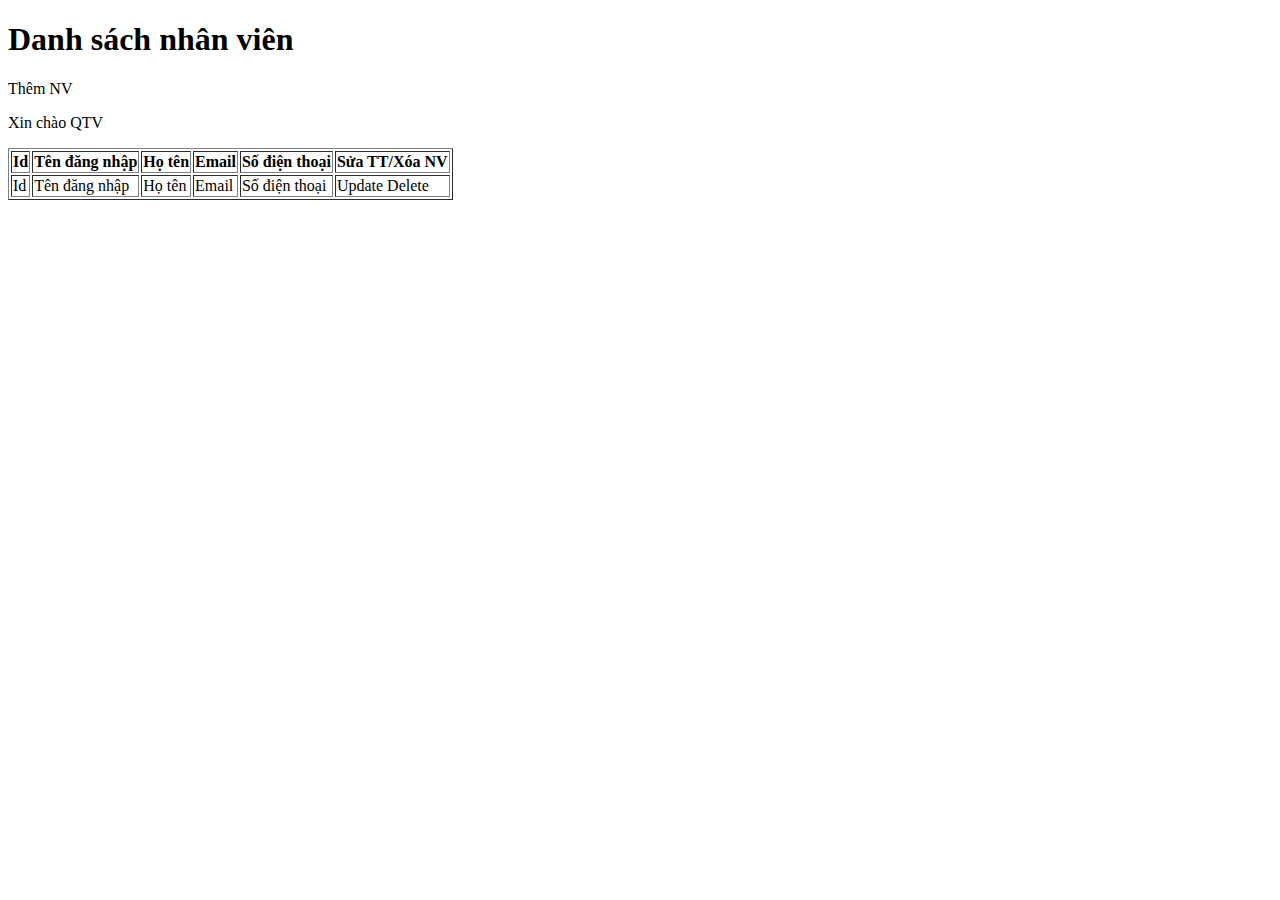
<file: src/main/resources/templates/index.html>
<!DOCTYPE html>
<html lang="en" xmlns:th="http://www.thymeleaf.org">
<head>
    <meta charset="UTF-8">
    <title>Employee Management System</title>
    <link rel="stylesheet"
          href="https://stackpath.bootstrapcdn.com/bootstrap/4.1.3/css/bootstrap.min.css"
          integrity="sha384-MCw98/SFnGE8fJT3GXwEOngsV7Zt27NXFoaoApmYm81iuXoPkFOJwJ8ERdknLPMO"
          crossorigin="anonymous">
</head>
<body>
<div class="container my-2">
    <h1>Danh sách nhân viên</h1>
    <a th:href = "@{/showNewEmployeeForm}" class="btn btn-primary btn-sm mb-3"> Thêm NV </a>
    <p><label>Xin chào QTV</label>
    <table border="1" class="table table-striped table-responsive-md">
        <thead>
            <tr>
                <th>Id</th>
                <th>Tên đăng nhập</th>
                <th>Họ tên</th>
                <th>Email</th>
                <th>Số điện thoại</th>
                <th>Sửa TT/Xóa NV</th>
            </tr>
        </thead>
        <tbody>
            <tr th:each="employee : ${listEmployees}">
                <td th:text="${employee.id}">Id</td>
                <td th:text="${employee.username}">Tên đăng nhập</td>
                <td th:text="${employee.fullName}">Họ tên</td>
                <td th:text="${employee.email}">Email</td>
                <td th:text="${employee.phone}">Số điện thoại</td>
                <td><a th:href="@{/showFormForUpdate/{id}(id=${employee.id})}" class="btn btn-primary">Update</a>
                    <a th:href="@{/deleteEmployee/{id}(id=${employee.id})}" class="btn btn-danger">Delete</a>
                </td>
            </tr>
        </tbody>
    </table>
</div>
</body>
</html>
</file>
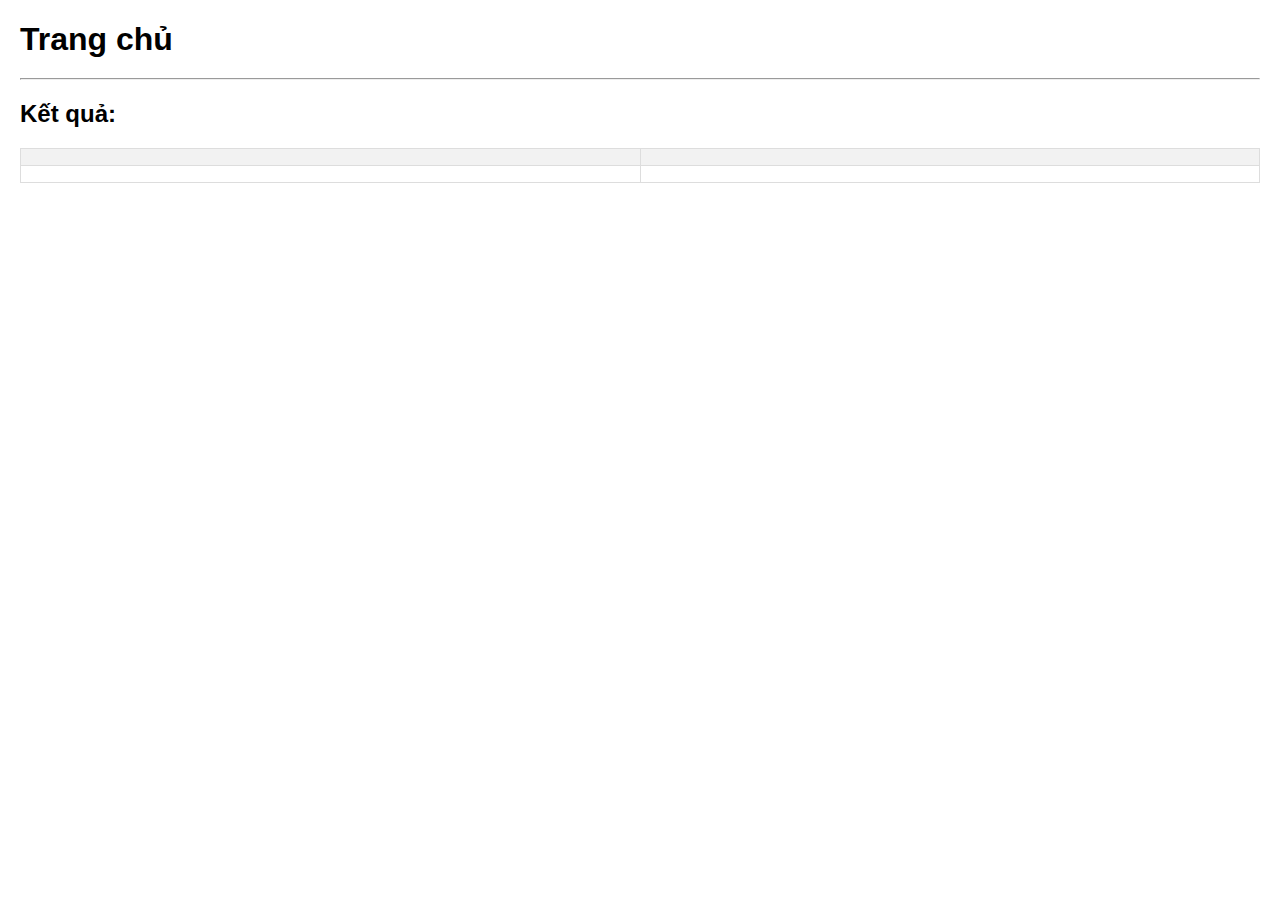
<file: src/main/resources/templates/data.html>
<!DOCTYPE html>
<html lang="en" xmlns:th="http://www.thymeleaf.org">
<head>
  <meta charset="UTF-8">
  <title>Trang chủ</title>
  <style>
    body {
      font-family: Arial, sans-serif;
      margin: 20px;
    }

    h1 {
      margin-bottom: 20px;
    }

    table {
      border-collapse: collapse;
      width: 100%;
    }

    th, td {
      border: 1px solid #ddd;
      padding: 8px;
    }

    th {
      background-color: #f2f2f2;
    }

    tr:nth-child(even) {
      background-color: #f9f9f9;
    }
  </style>
</head>
<body>
<h1>Trang chủ</h1>

<h2><span th:text="${query}"></span></h2>
<hr>

<h2>Kết quả:</h2>
<table>
  <thead>
  <tr>
    <th></th>
    <th></th>
  </tr>
  </thead>
  <tbody>
  <tr th:each="result : ${results}">
    <td th:text="${result.username}"></td>
    <td th:text="${result.password}"></td>
  </tr>
  </tbody>
</table>
</body>
</html>
</file>
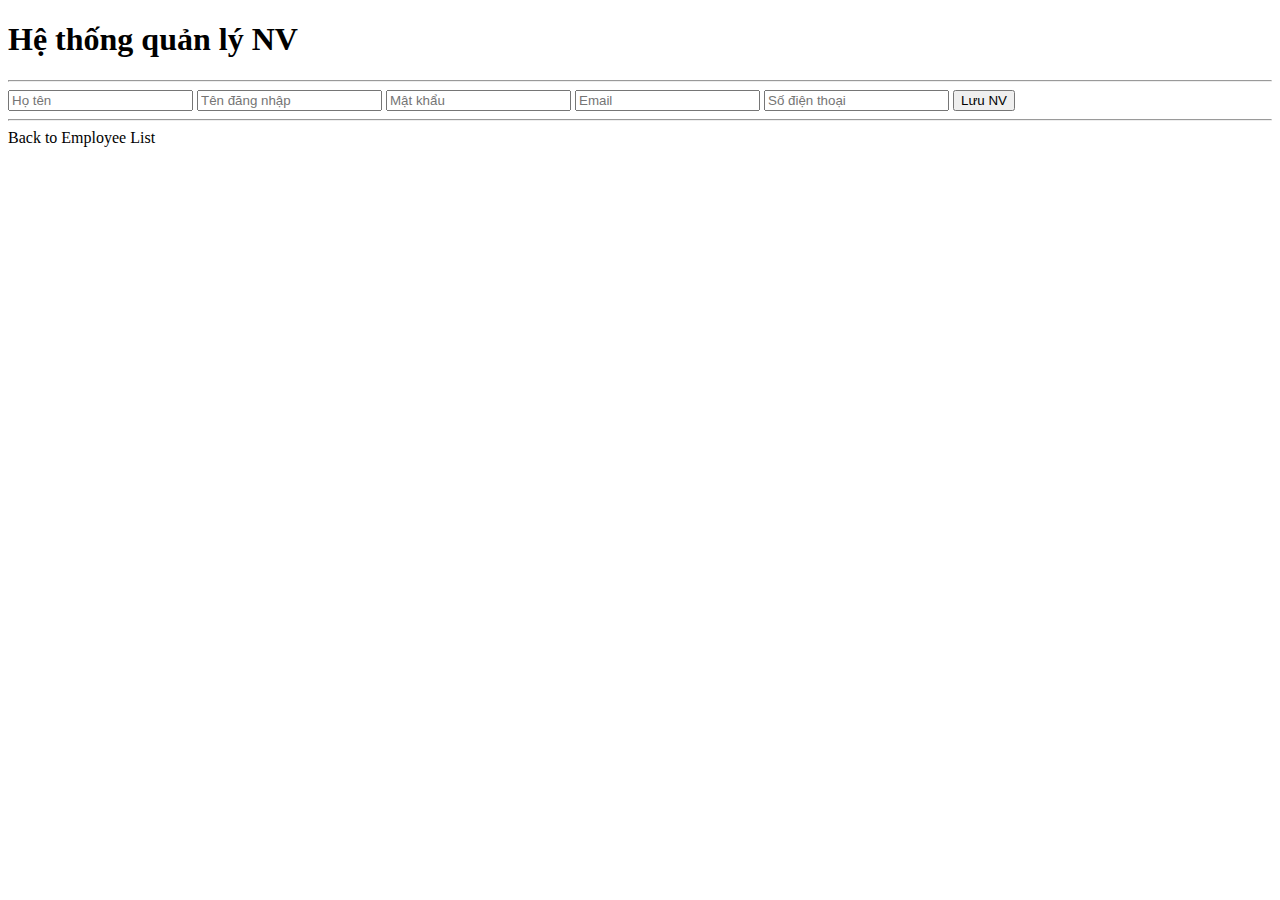
<file: src/main/resources/templates/new_employee.html>
<!DOCTYPE html>
<html lang="en" xmlns:th="http://www.thymeleaf.org">

<head>
  <meta charset="UTF-8">
  <title>Employee Management System</title>
  <link rel="stylesheet" href="https://stackpath.bootstrapcdn.com/bootstrap/4.1.3/css/bootstrap.min.css" integrity="sha384-MCw98/SFnGE8fJT3GXwEOngsV7Zt27NXFoaoApmYm81iuXoPkFOJwJ8ERdknLPMO" crossorigin="anonymous">
</head>

<body>
<div class="container">
  <h1>Hệ thống quản lý NV</h1>
  <hr>

  <form action="#" th:action="@{/saveEmployee}" th:object="${employee}" method="POST">
<!--    <input type="text" th:field="*{id}" placeholder="Id" class="form-control mb-4 col-4">-->

    <input type="text" th:field="*{fullName}"  placeholder="Họ tên" class="form-control mb-4 col-4" required>

    <input type="text" th:field="*{username}"  placeholder="Tên đăng nhập" class="form-control mb-4 col-4" required>

    <input type="password" th:field="*{password}"  placeholder="Mật khẩu" class="form-control mb-4 col-4" required>

    <input type="text" th:field="*{email}" placeholder="Email" class="form-control mb-4 col-4" required >

    <input type="text" th:field="*{phone}"  placeholder="Số điện thoại" class="form-control mb-4 col-4" required>





    <button type="submit" class="btn btn-info col-2"> Lưu NV</button>
  </form>

  <hr>

  <a th:href="@{/dashboard}"> Back to Employee List</a>
</div>
</body>

</html>
</file>
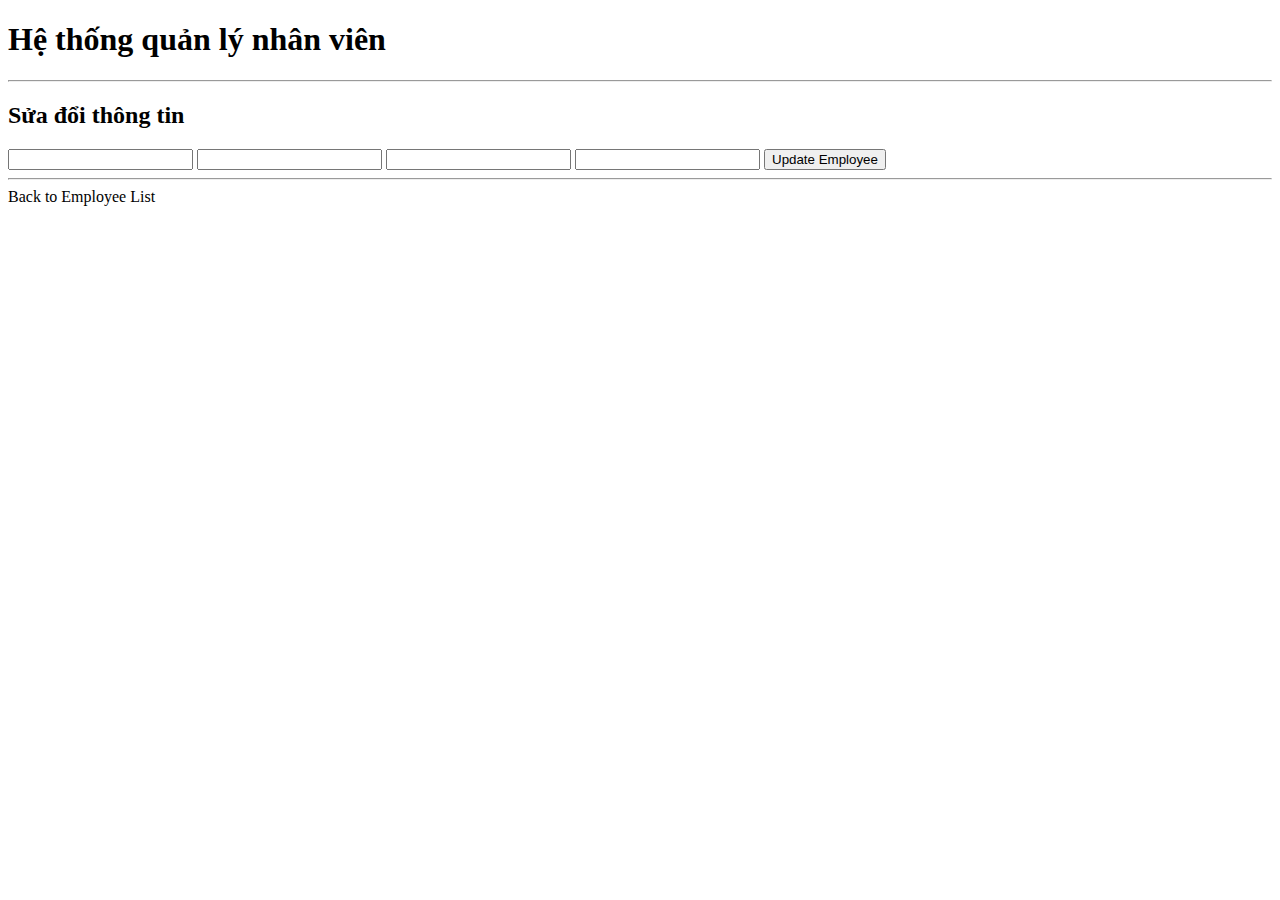
<file: src/main/resources/templates/update_employee.html>
<!DOCTYPE html>
<html lang="en" xmlns:th="http://www.thymeleaf.org">

<head>
    <meta charset="UTF-8">
    <title>Employee Management System</title>

    <link rel="stylesheet" href="https://stackpath.bootstrapcdn.com/bootstrap/4.1.3/css/bootstrap.min.css" integrity="sha384-MCw98/SFnGE8fJT3GXwEOngsV7Zt27NXFoaoApmYm81iuXoPkFOJwJ8ERdknLPMO" crossorigin="anonymous">
</head>

<body>
<div class="container">
    <h1>Hệ thống quản lý nhân viên</h1>
    <hr>
    <h2>Sửa đổi thông tin</h2>

    <form action="#" th:action="@{/saveEmployee}" th:object="${employee}" method="POST">

        <!-- Add hidden form field to handle update -->
        <input type="hidden" th:field="*{id}" />

        <input type="text" th:field="*{fullName}" required class="form-control mb-4 col-4" p>

        <input type="text" th:field="*{username}" required class="form-control mb-4 col-4">

        <input type="text" th:field="*{email}" required class="form-control mb-4 col-4">

        <input type="text" th:field="*{phone}" required class="form-control mb-4 col-4">

        <button type="submit" class="btn btn-info col-2"> Update Employee</button>
    </form>

    <hr>

    <a th:href="@{/dashboard}"> Back to Employee List</a>
</div>
</body>

</html>
</file>
